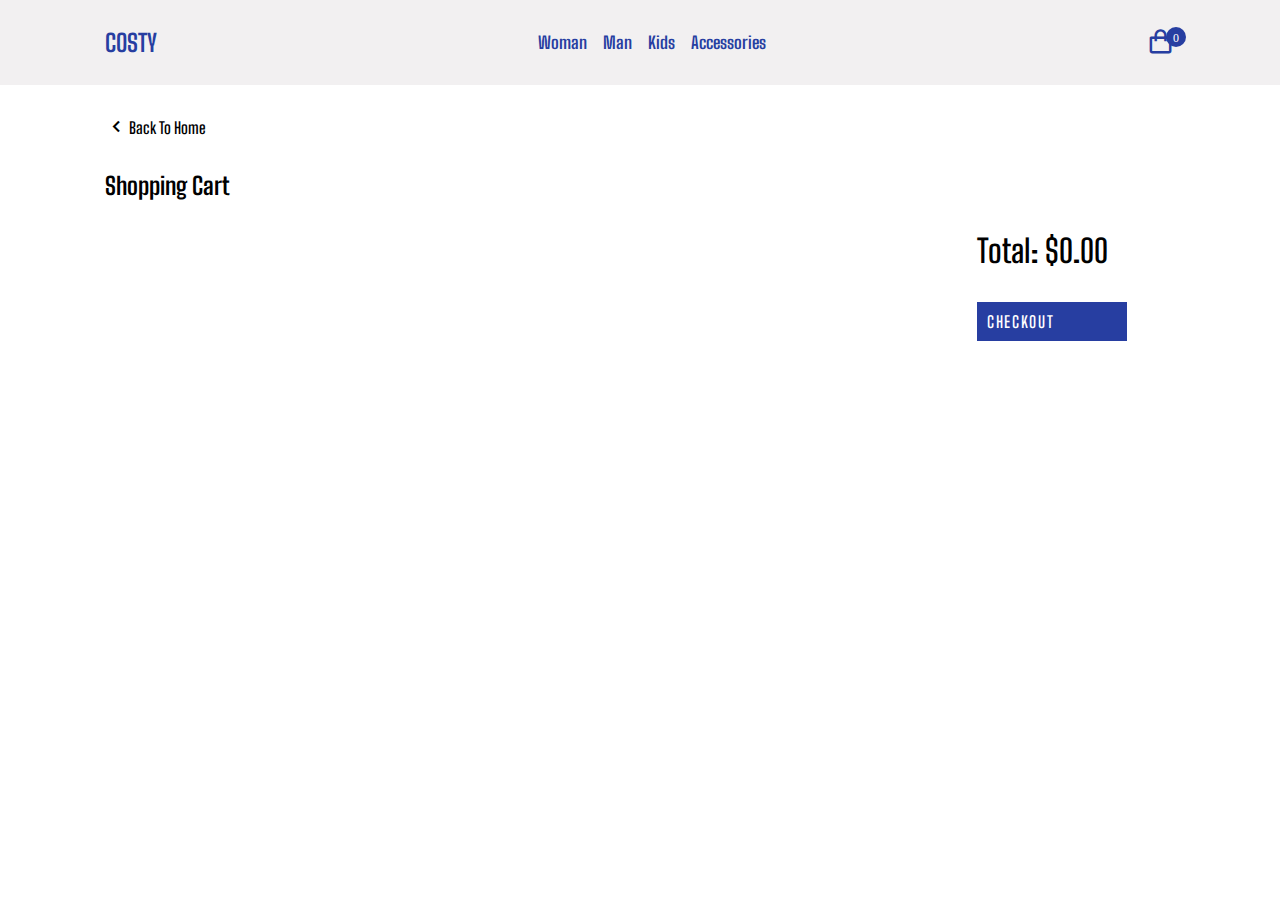
<file: cart.html>
<!DOCTYPE html>
<html lang="en">
  <head>
    <meta charset="UTF-8" />
    <meta name="viewport" content="width=device-width, initial-scale=1.0" />
    <title>Cart</title>
    <!-- boxicons -->
    <link
      rel="stylesheet"
      href="https://cdn.jsdelivr.net/npm/boxicons@latest/css/boxicons.min.css"
    />
    <link rel="stylesheet" href="style.css" />
  </head>
  <body>
    <header>
      <div class="nav container">
        <i class="bx bx-menu" id="menu-icon"></i>
        <a href="index.html" class="logo">COSTY</a>

        <nav class="navbar">
          <a href="#" class="nav-link">Woman</a>
          <a href="#" class="nav-link">Man</a>
          <a href="#" class="nav-link">Kids</a>
          <a href="#" class="nav-link">Accessories</a>
        </nav>

        <a href="cart.html" id="cart-icon">
          <i class="bx bx-shopping-bag" data-quantity="0"></i>
        </a>
      </div>
    </header>
    <!-- cart -->
    <section class="cart-container container">
      <a href="index.html" class="back-homepage">
        <i class="bx bx-chevron-left"></i>
        <span>Back To Home</span>
      </a>
      <h2 class="shopping-cart">Shopping Cart</h2>

      <div class="cart-box">
        <div class="card-data">
          <div id="cartItems">
            <div class="cart-item">
              <img
                src="https://dfcdn.defacto.com.tr/376/B2586AX_24SP_ER77_01_01.jpg"
                alt=""
              />
              <div class="cart-item-info">
                <h2 class="cart-item-title">title</h2>
                <input
                  type="number"
                  min="1"
                  value="1"
                  class="cart-item-quantity"
                />
              </div>
              <h2>$80</h2>
              <button class="remove-from-cart">Remove</button>
            </div>
          </div>
        </div>

        <div class="cart-t">
          <div id="cartTotal">Total: $ 119</div>
          <a href="#" class="checkout-btn">CHECKOUT</a>
        </div>
      </div>
    </section>
    <script src="main.js" type="module"></script>
  </body>
</html>
</file>
<file: style.css>
@import url("https://fonts.googleapis.com/css2?family=Big+Shoulders+Text:wght@100..900&display=swap");

* {
  margin: 0;
  padding: 0;
  box-sizing: border-box;
  text-decoration: none;
  list-style: none;
  font-family: "Big Shoulders Text", sans-serif;
}
:root {
  --main-color: #273ea1;
  --text-color: #000;
  --bg-color: #fff;
  --container-color: #1e1e2a;
}
body {
  background: var(--bg-color);
  color: var(--text-color);
}
.container {
  max-width: 1070px;
  margin: auto;
  width: 100%;
}
header {
  position: fixed;
  background-color: #f2f0f1;
  width: 100%;
  top: 0;
  left: 0;
  z-index: 100;
}
.nav {
  display: flex;
  justify-content: space-between;
  align-items: center;
  padding: 25px 0;
}
#menu-icon {
  font-size: 28px;
  color: var(--main-color);
  cursor: pointer;
  display: none;
}
.logo {
  font-size: 24px;
  color: var(--main-color);
  font-weight: 700;
}
.navbar {
  display: flex;
  column-gap: 16px;
  align-items: center;
}
.nav-link {
  font-size: 17px;
  color: var(--main-color);
  font-weight: 700;
}
#cart-icon {
  position: relative;
  font-size: 29px;
  color: var(--main-color);
  cursor: pointer;
}
.bx-shopping-bag {
  position: relative;
  font-size: 29px;
}
.bx-shopping-bag::after {
  content: attr(data-quantity);
  position: absolute;
  top: 0;
  right: -11px;
  background-color: var(--main-color);
  width: 20px;
  height: 20px;
  border-radius: 50%;
  color: var(--bg-color);
  display: flex;
  justify-content: center;
  align-items: center;
  font-weight: 500;
  font-size: 12px;
}
/* home */
.home {
  position: relative;
  background: #f2f0f1;
  min-height: 700px;
}
.home-img {
  width: 100%;
  position: absolute;
  bottom: 0;
  left: 50%;
  transform: translate(-50%);
  display: flex;
  justify-content: center;
}
.home-img img {
  width: 100%;
  max-width: 700px;
}
.home-img::before {
  content: "Coloring Style";
  font-size: 144px;
  position: absolute;
  text-align: center;
  text-transform: uppercase;
  top: -28px;
  color: var(--main-color);
  z-index: -1;
  font-weight: 900;
}
/* products */
.heading {
  text-align: center;
  font-size: 64px;
  font-weight: 900;
}
.product-container {
  display: grid;
  grid-template-columns: repeat(4, 1fr);
  gap: 16px;
  margin-top: 32px;
}
.product-img {
  width: 100%;
  height: 350px;
  object-fit: cover;
}
.product-info {
  display: flex;
  flex-direction: column;
}
.product-title {
  font-size: 22px;
  font-weight: 600;
  color: var(--text-color);
  margin: 12px 0 8px;
}
.product-price {
  font-size: 19px;
  font-weight: 400;
  color: var(--main-color);
}
.add-to-cart {
  background-color: var(--main-color);
  color: var(--bg-color);
  font-weight: 600;
  padding: 10px;
  letter-spacing: 1px;
  margin-top: 45px;
  cursor: pointer;
  text-align: center;
}
/* footer */
footer {
  background: var(--main-color);
  padding: 40px 10px;
}
.footer-c {
  display: grid;
  grid-template-columns: 60% 20% 20%;
  gap: 16px;
}
.footer-box {
  display: flex;
  flex-direction: column;
}
.footer-box h2 {
  font-size: 128px;
  color: var(--bg-color);
}
.social {
  display: flex;
  align-items: center;
  column-gap: 16px;
}
.social .bx {
  background: var(--bg-color);
  font-size: 20px;
  padding: 10px;
  color: var(--main-color);
  border-radius: 50%;
}
.footer-box h3 {
  color: var(--bg-color);
}
.footer-box a {
  color: var(--bg-color);
  padding-top: 30px;
}
.copyright {
  color: var(--bg-color);
  padding-top: 30px;
}

/*! cart.html */
.cart-container {
  margin-top: 115px !important;
}
.back-homepage {
  display: flex;
  align-items: center;
  color: var(--text-color);
}
.back-homepage i {
  font-size: 24px;
}
.back-homepage span {
  font-size: 16px;
  font-weight: 600;
}
.shopping-cart {
  margin-top: 32px;
}
.cart-box {
  display: grid;
  grid-template-columns: 80% 20%;
  gap: 16px;
  margin-top: 32px;
}
#cartItems {
  display: grid;
  row-gap: 16px;
}
.cart-item {
  display: grid;
  grid-template-columns: 0.5fr 1fr 0.5fr 0.5fr;
  align-items: center;
  padding-bottom: 10px;
  border-bottom: 1px solid rgb(227, 227, 227);
}
.cart-item img {
  width: 80px;
  height: 80px;
  object-fit: cover;
  object-position: center;
}
.cart-item-title {
  font-size: 18px;
}
.cart-item-quantity {
  border: 1px solid var(--text-color);
  outline: none;
  width: 40px;
  text-align: center;
  font-size: 18px;
  border-radius: 5px;
  margin-top: 8px;
  cursor: pointer;
}
.cart-item-price {
  font-size: 18px;
}
.remove-from-cart {
  max-width: 80px;
  font-weight: 700;
  border: none;
  outline: none;
  padding: 8px;
  background: crimson;
  color: var(--bg-color);
  cursor: pointer;
}
.cart-t {
  display: flex;
  flex-direction: column;
}
#cartTotal {
  font-size: 32px;
  font-weight: 600;
}
.checkout-btn {
  margin-top: 32px;
  background-color: var(--main-color);
  color: var(--bg-color);
  padding: 10px;
  font-weight: 600;
  letter-spacing: 1.7px;
  max-width: 150px;
}

/* Responsive */

@media (max-width: 1200px) {
  .container {
    width: 90%;
    margin: 0 auto;
  }
  .home-img::before {
    font-size: 128px;
    top: -35px;
  }
  .product-container {
    grid-template-columns: repeat(3, 1fr);
  }
}
@media (max-width: 910px) {
  .nav {
    padding: 18px 0;
  }
  .home-img::before {
    font-size: 96px;
    top: -35px;
  }
  .product-container {
    grid-template-columns: repeat(3, 1fr);
  }
}
@media (max-width: 720px) {
  .home {
    min-height: 620px;
  }
  .home-img::before {
    font-size: 80px;
  }
  .footer-c {
    grid-template-columns: 1fr;
  }
  .cart-box {
    grid-template-columns: 1fr;
    gap: 32px;
  }
}
@media (max-width: 550px) {
  #menu-icon {
    display: initial;
  }
  .navbar {
    position: absolute;
    top: 100%;
    right: 0;
    left: 0;
    display: flex;
    flex-direction: column;
    background: #f2f0f1;
    row-gap: 8px;
    padding: 10px 0;
    text-align: center;
    box-shadow: 0 20px 20px rgba(237, 237, 237, 0.45);
    clip-path: circle(0% at 0% 0%);
    transition: all 0.5s;
  }
  .nav-link {
    display: block;
    padding: 15px;
  }
  .navbar.open-menu {
    clip-path: circle(144% at 0% 0%);
  }
  .home {
    min-height: 520px;
  }
  .home-img::before {
    font-size: 64px;
    top: -30px;
  }
  .product-container {
    grid-template-columns: repeat(2, 1fr);
  }
}
@media (max-width: 400px) {
  .product-container {
    grid-template-columns: 1fr;
  }
}
</file>
